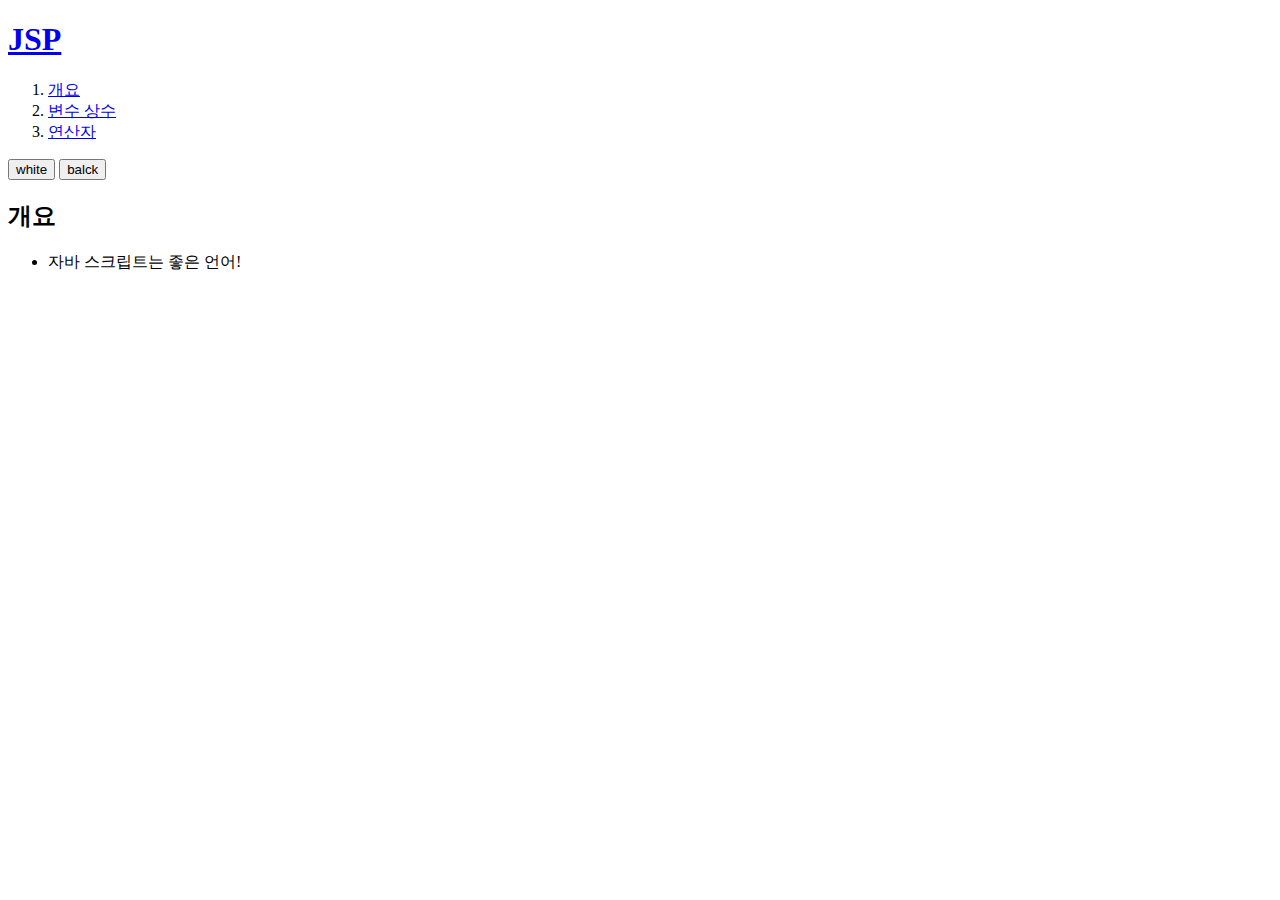
<file: page_html.html>
<!DOCTYPE html>
<html lang="ko">

<head>
    <meta charset="UTF-8">
    <title>개요</title>
    <link rel="stylesheet" type="text/css" href="http://localhost/style.css">
</head>

<body id="ta">
    <header>
        <h1><a href="http://www.localhost">JSP</a></h1>
    </header>

    <nav>
        <ol>
            <li><a href="http://localhost/page_html.html">개요</a></li>
            <li><a href="http://localhost/page_vc.html">변수 상수</a></li>
            <li><a href="http://localhost/page_op.html">연산자</a></li>

        </ol>
    </nav>
    <div id="control">
        <input type="button" value="white" onclick="document.getElementById('ta').className='white'" />
        <input type="button" value="balck" onclick="document.getElementById('ta').className='black'" />
    </div>
    <article>
        <h2>개요</h2>
        <ul>
            <li>자바 스크립트는 좋은 언어!</li>
        </ul>

    </article>
</body>

</html>
</file>
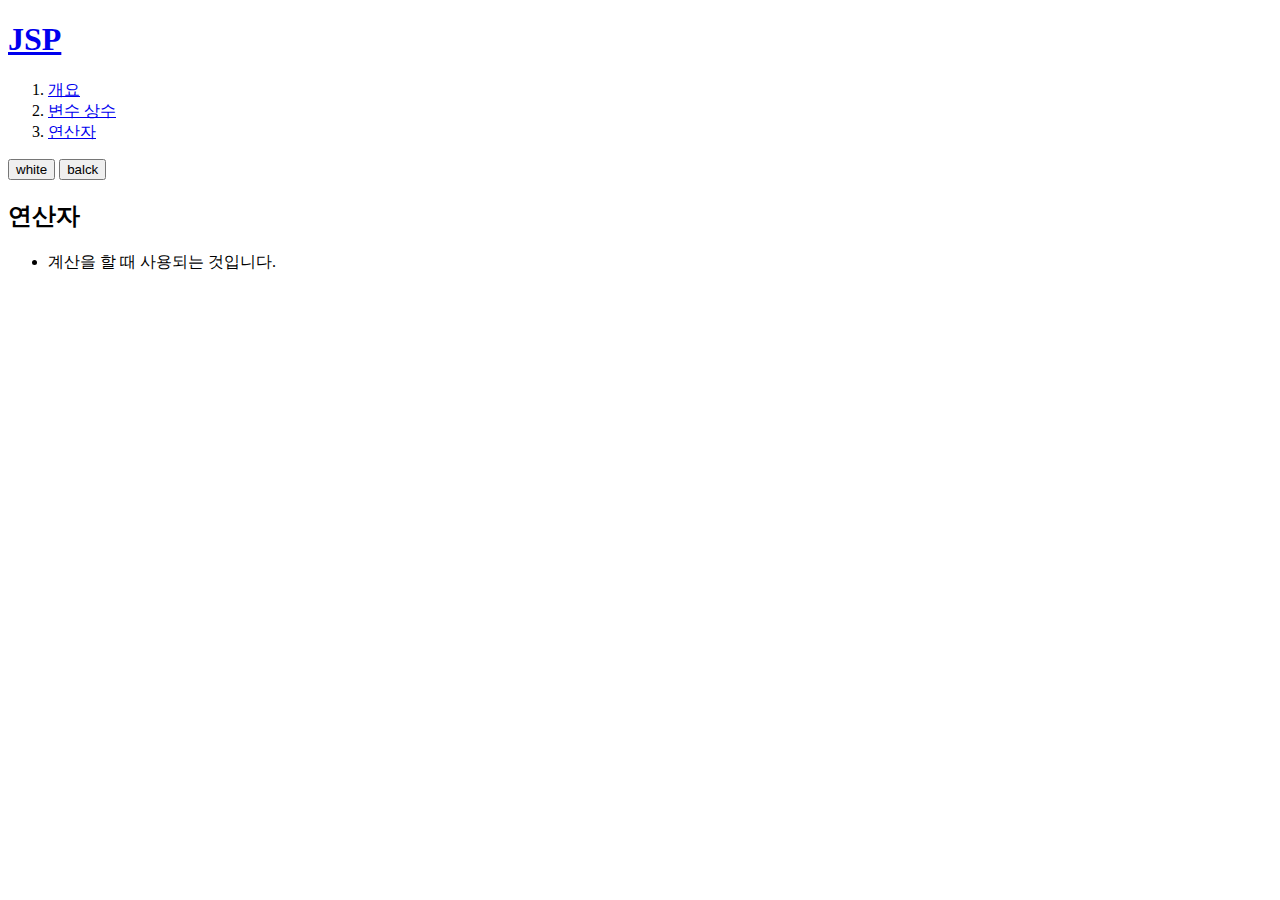
<file: page_op.html>
<!DOCTYPE html>
<html lang="ko">

<head>
    <meta charset="UTF-8">
    <title>연산자</title>
    <link rel="stylesheet" type="text/css" href="http://localhost/style.css">
</head>

<body id="ta">
    <header>
        <h1><a href="http://www.localhost">JSP</a></h1>
    </header>
    <nav>
        <ol>
            <li><a href="http://localhost/page_html.html">개요</a></li>
            <li><a href="http://localhost/page_vc.html">변수 상수</a></li>
            <li><a href="http://localhost/page_op.html">연산자</a></li>

        </ol>
    </nav>
    <div id="control">
        <input type="button" value="white" onclick="document.getElementById('ta').className='white'" />
        <input type="button" value="balck" onclick="document.getElementById('ta').className='black'" />
    </div>
    <article>
        <h2>연산자</h2>
        <ul>
            <li>계산을 할 때 사용되는 것입니다.</li>
        </ul>
    </article>
</body>

</html>
</file>
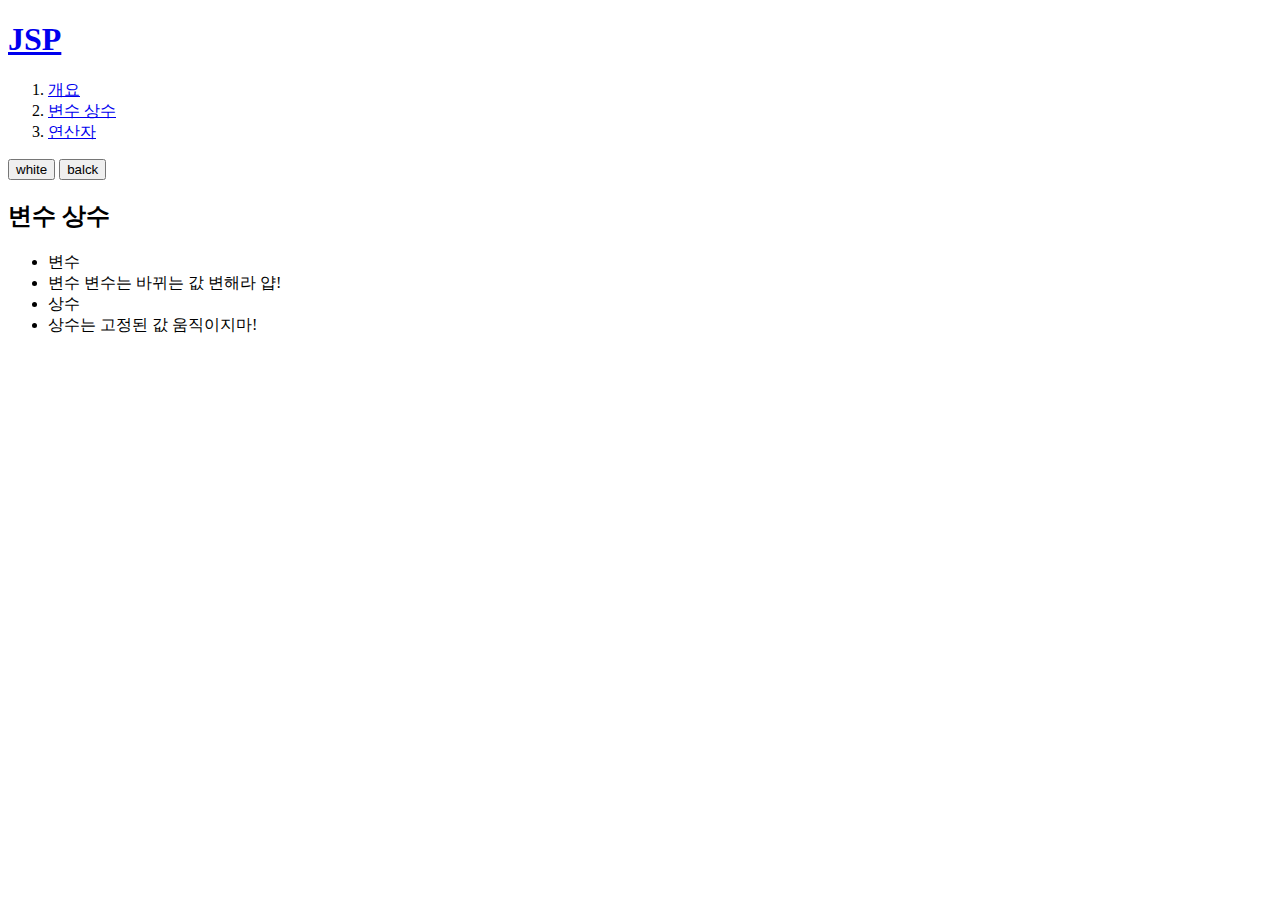
<file: page_vc.html>
<!DOCTYPE html>
<html lang="ko">

<head>
    <meta charset="UTF-8">
    <title>변수 상수</title>
    <link rel="stylesheet" type="text/css" href="http://localhost/style.css">
</head>

<body id="ta">
    <header>
        <h1><a href="http://www.localhost">JSP</a></h1>
    </header>
    <nav>
        <ol>
            <li><a href="http://localhost/page_html.html">개요</a></li>
            <li><a href="http://localhost/page_vc.html">변수 상수</a></li>
            <li><a href="http://localhost/page_op.html">연산자</a></li>

        </ol>
    </nav>
    
    <div id="control">
    <input type="button" value="white" onclick="document.getElementById('ta').className='white'"/>
    <input type="button" value="balck" onclick="document.getElementById('ta').className='black'" />
    </div>
    
    <article>
        <h2>변수 상수</h2>
        <ul>
            <li>변수</li>
            <li>변수 변수는 바뀌는 값 변해라 얍!</li>
            <li>상수</li>
            <li>상수는 고정된 값 움직이지마!</li>
        </ul>
    </article>
</body>

</html>
</file>
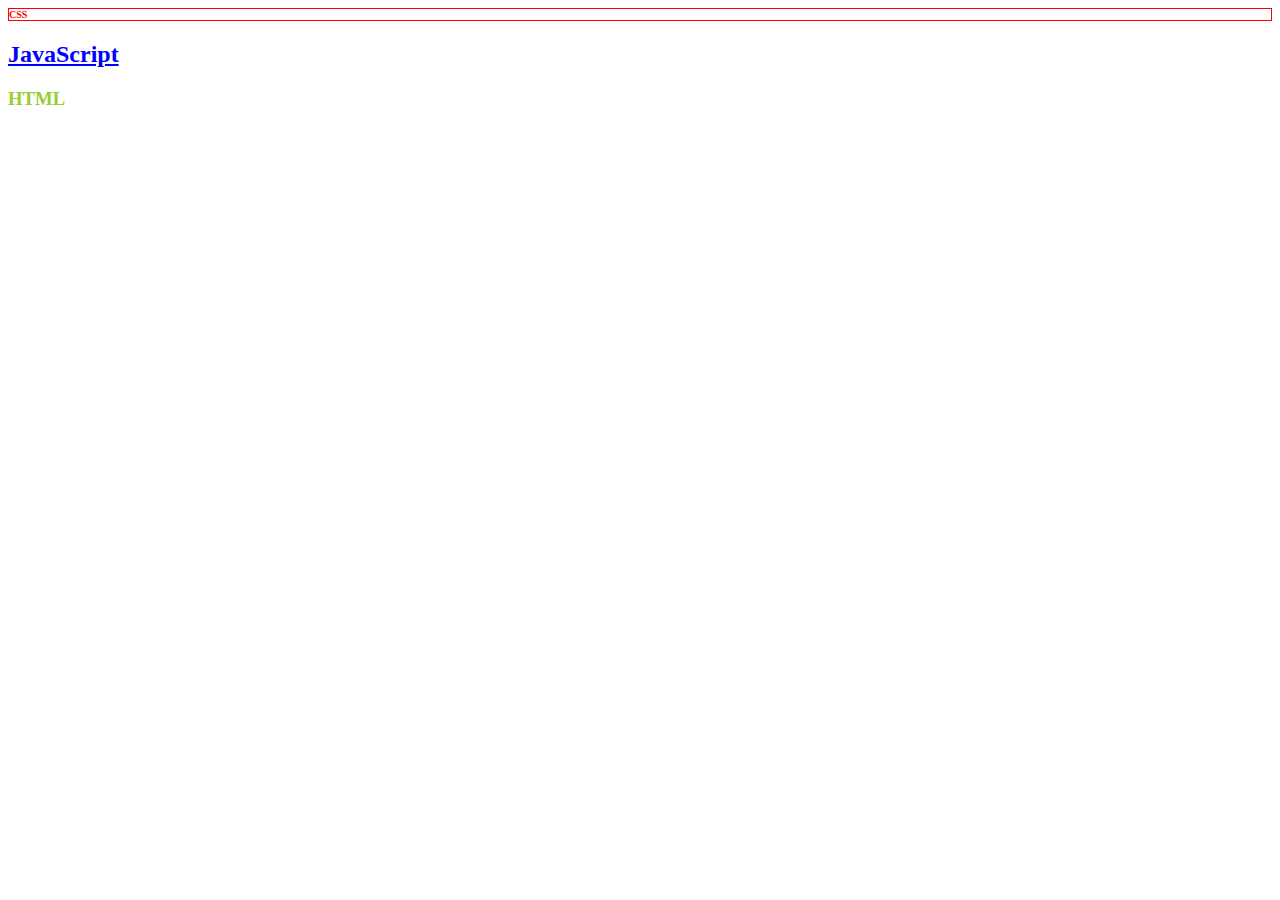
<file: css/ex_css1.html>
<!DOCTYPE html>
<html lang="ko">

<head>
    <meta charset="UTF-8">
    <title>test css</title>
    <style>
        h1 {
            color: red;
            font-size: 10px;
        }

        h2 {
            color: blue;
            text-decoration: underline;
        }

        h3 {
            color: yellowgreen;
        }
        header h1{
            border: 1px solid red;
        }
    </style>
</head>

<body>
    <header>
        <h1>CSS</h1>
    </header>

    <h2>JavaScript</h2>
    <h3>HTML</h3>


</body>

</html>
</file>
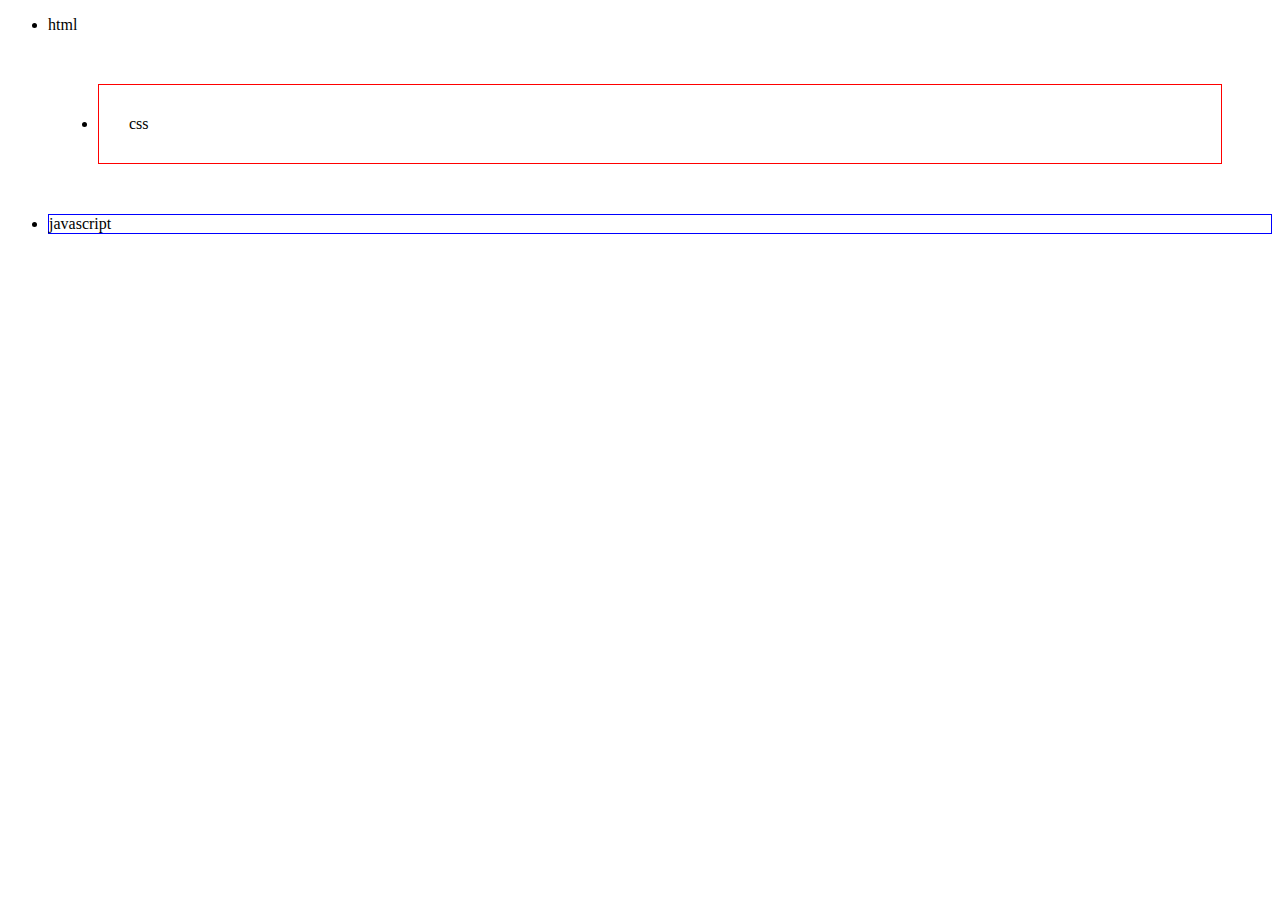
<file: css/ex_css2.html>
<!DOCTYPE html>
<html lang="ko">

<head>
    <meta charset="UTF-8">
    <title>goodday</title>
    <style>
        #sel {
            border: 1px red solid;
            padding: 30px;
            margin: 50px;
        }

        #blueman {
            border: 1px blue solid;
        }

    </style>


</head>

<body>
    <ul>
        <li>html</li>
        <li id="sel">css</li>
        <li id="blueman">javascript</li>

    </ul>

</body>

</html>
</file>
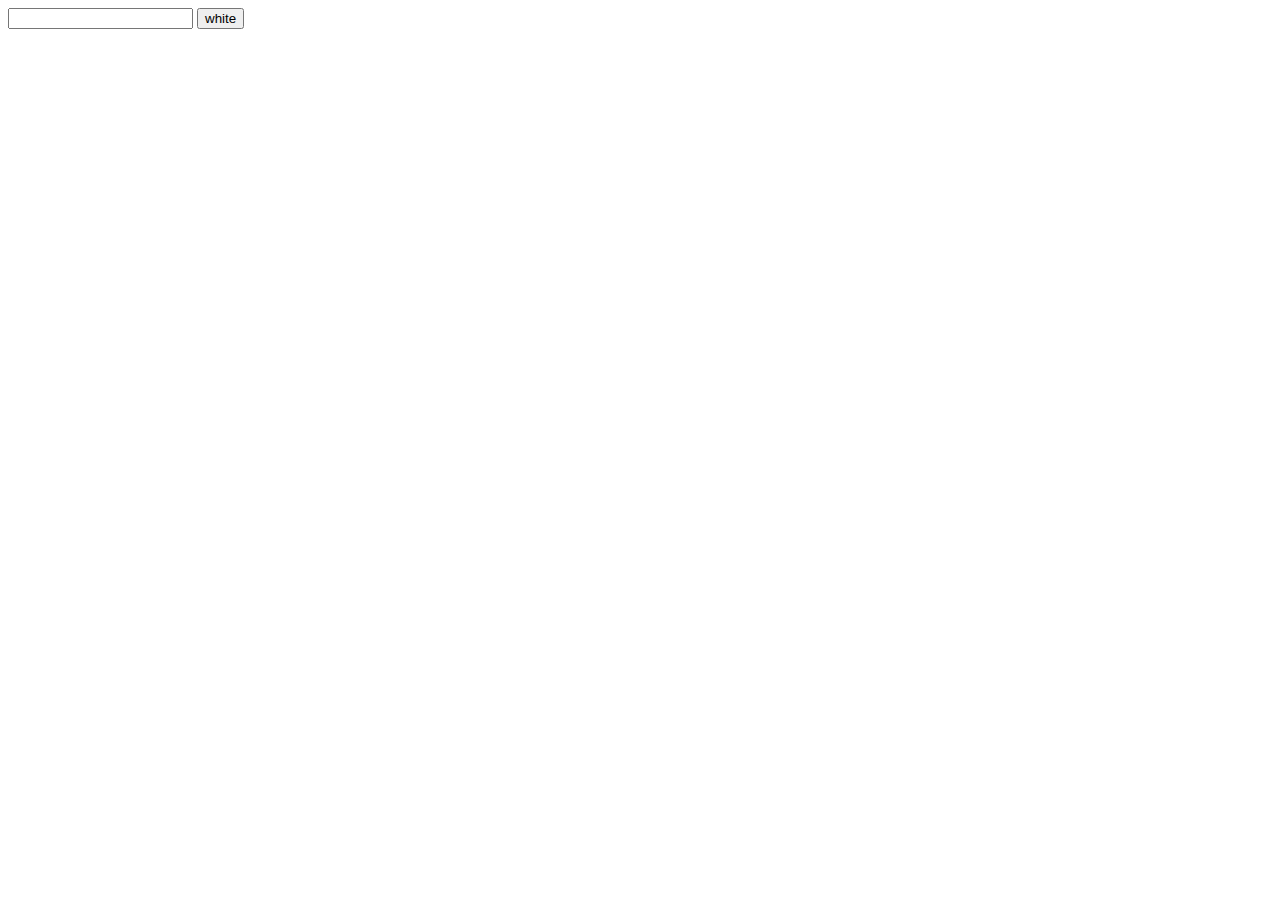
<file: jsp/1.html>
<!DOCTYPE html>
<html lang="ko">
<head>
    <meta charset="UTF-8">
    <title>1</title>
    
</head>
<body>
   <input type="text" id="user_input"/>
    <input type="button" value="white" onclick="alert(document.getElementById('user_input').value)" />
    
</body>
</html>
</file>
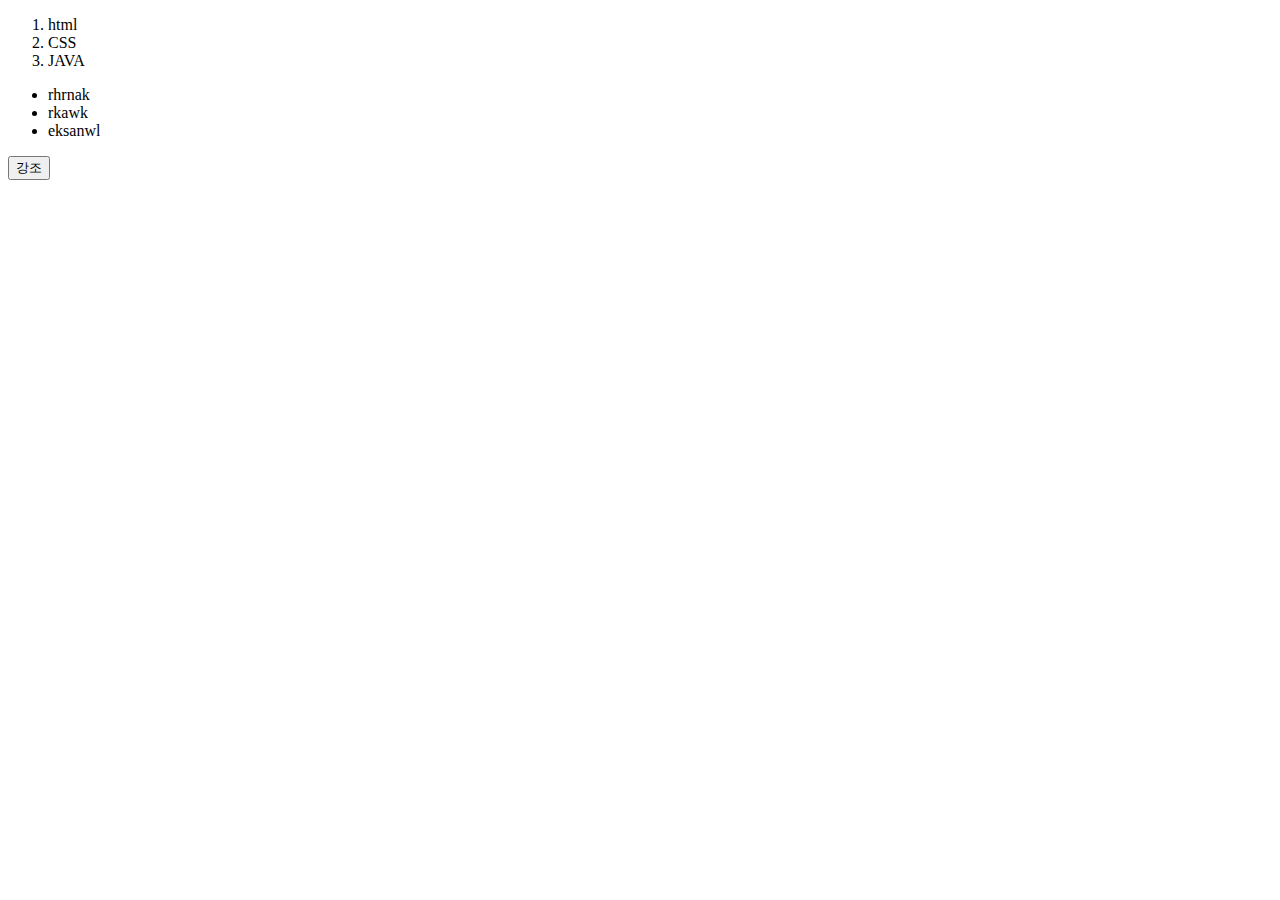
<file: jsp/2.html>
<!DOCTYPE html>
<html lang="en">

<head>
    <meta charset="UTF-8">
    <title>2</title>
    <style>
        .gg {
            text-decoration: underline;
        }

    </style>
</head>

<body>
    <ol id="ta">
        <li>html</li>
        <li>CSS</li>
        <li>JAVA</li>

    </ol>

    <ul>
        <li>rhrnak</li>
        <li>rkawk</li>
        <li>eksanwl</li>
    </ul>
    
    <input type="button" value="강조" onclick="document.getElementById('ta').className='gg'" />
    
</body>

</html>
</file>
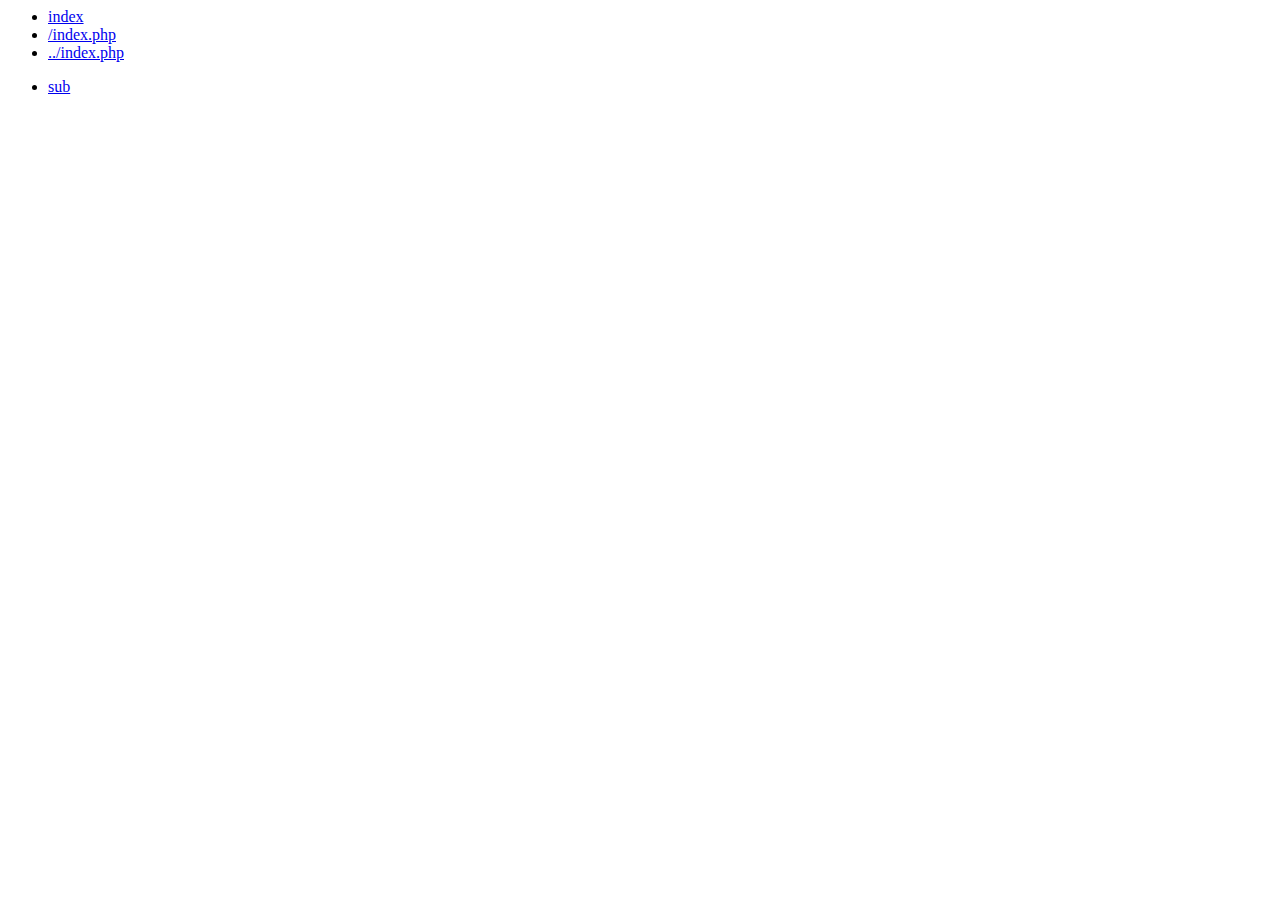
<file: path/1.html>
<html>
    <body>
       <ul>
        <li><a href="http://localhost/index.php">index</a></li>
        <li><a href="/index.php">/index.php</a></li>
        <li><a href="../index.php">../index.php</a></li>
    </ul>
    <ul>
        <li><a href="http://localhost/path/sub/sub.hmtl">sub</a></li>
          
        
    </ul>
    
    </body>
</html>
</file>
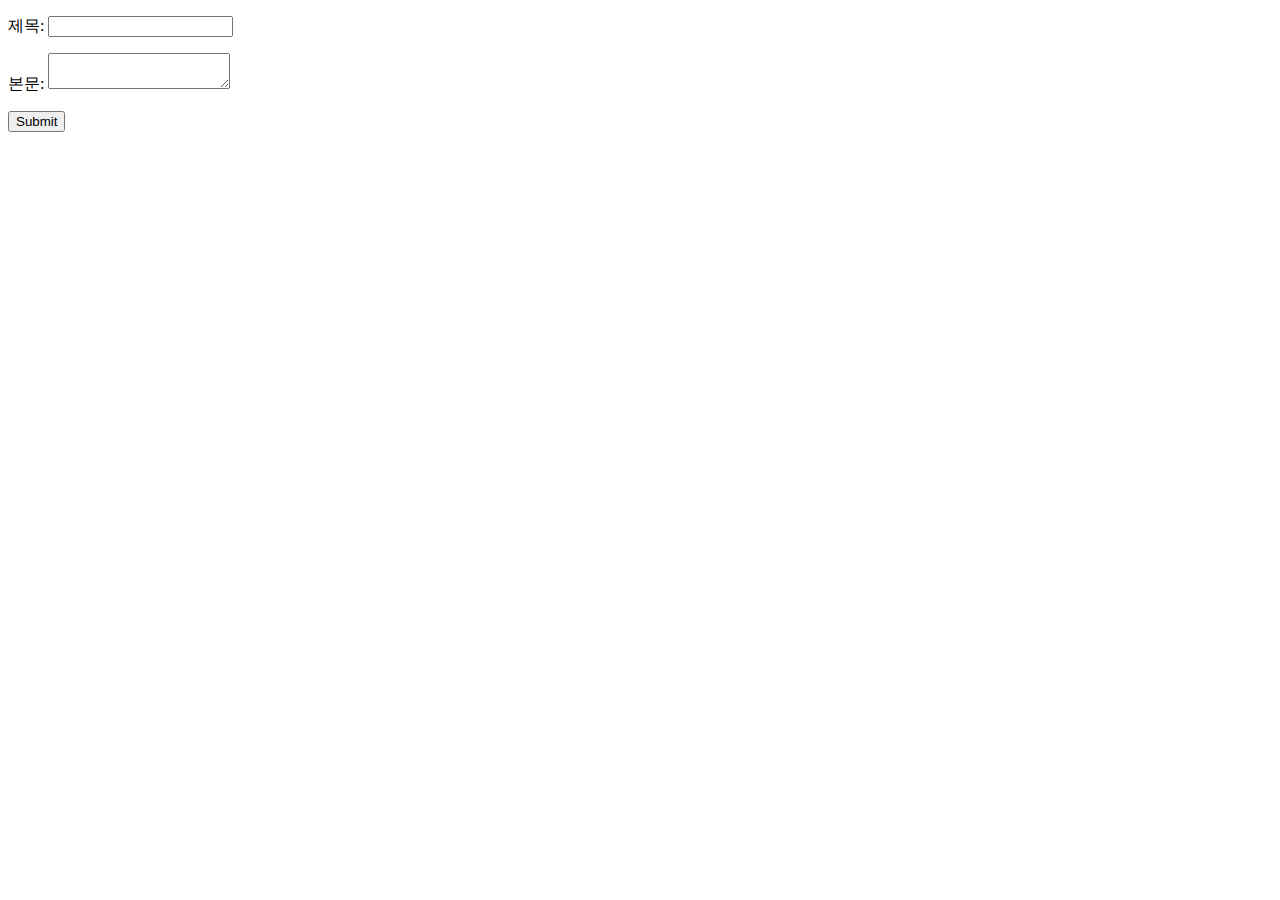
<file: php/3.html>
<!DOCTYPE html>
<html lang="en">

<head>
    <meta charset="UTF-8">
    <title>3</title>
</head>

<body>
    <form action="http://localhost/php/3.php" method="post">
        <p>제목: <input type="text" name="title"></p>
        <p>본문: <textarea name="description"></textarea></p>
        <input type="submit">


    </form>

</body>

</html>
</file>
